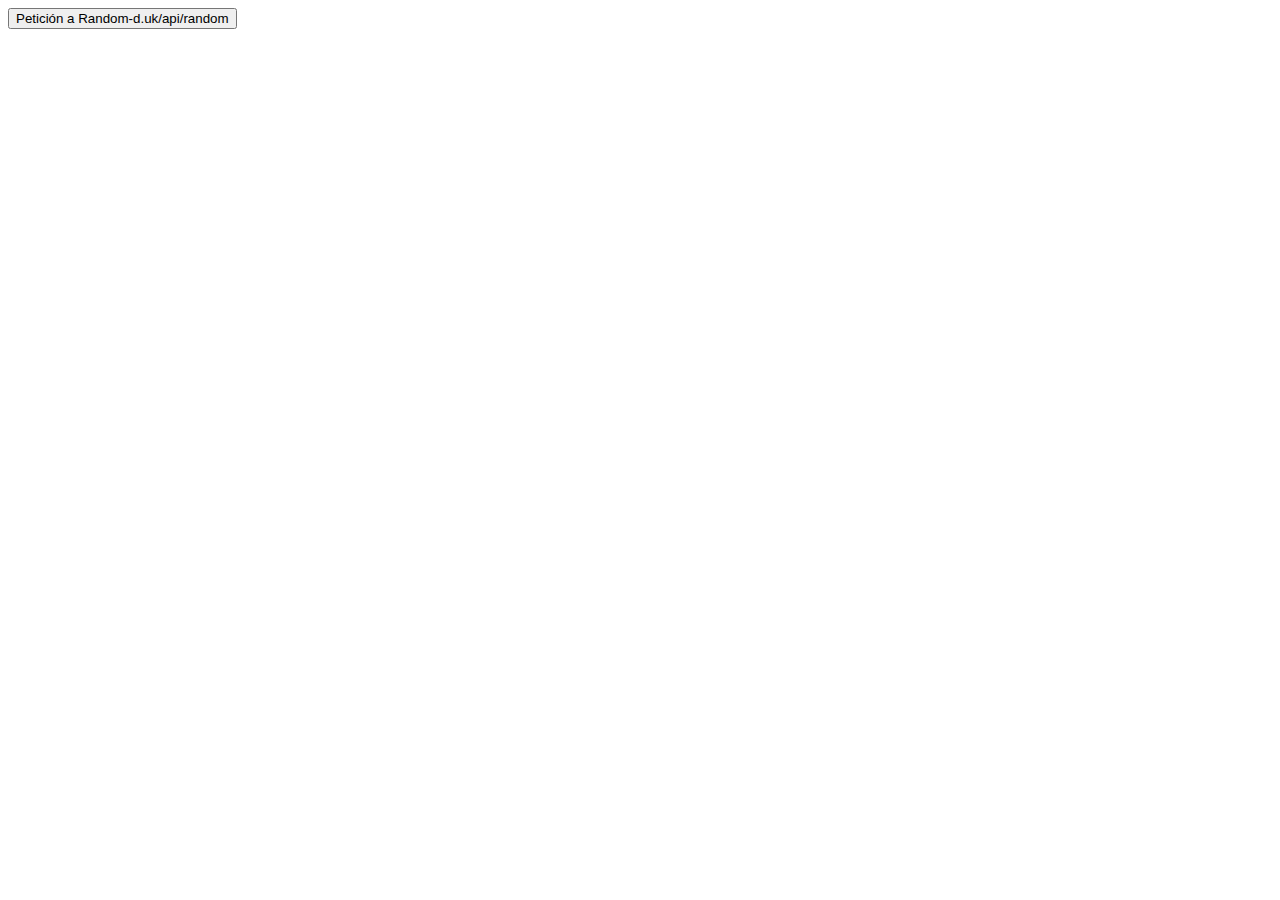
<file: cors/index.html>
<!DOCTYPE html>
<html lang="en">
  <head>
    <meta charset="utf-8">
    <meta name="viewport" content="width=device-width, initial-scale=1">
	<title>AJAX - Fetch</title>
	<link rel="icon" type="image/x-icon" href="favicon.ico">
	<link href="https://cdn.jsdelivr.net/npm/bootstrap@5.2.0-beta1/dist/css/bootstrap.min.css" rel="stylesheet" integrity="sha384-0evHe/X+R7YkIZDRvuzKMRqM+OrBnVFBL6DOitfPri4tjfHxaWutUpFmBp4vmVor" crossorigin="anonymous">
	<link rel="stylesheet" href="">
</head>
<body>

	<main class="container mt-3">
		<section id="ejemplo1">

			<button id="cargar" type="button" class="btn btn-primary">Petición a Random-d.uk/api/random</button>
			
			<div id="respuesta" class="bg-success  bg-opacity-50 m-2 p-2">
	
			</div>

		</section>		
	</main>

	<script src="https://cdn.jsdelivr.net/npm/bootstrap@5.2.0-beta1/dist/js/bootstrap.bundle.min.js" integrity="sha384-pprn3073KE6tl6bjs2QrFaJGz5/SUsLqktiwsUTF55Jfv3qYSDhgCecCxMW52nD2" crossorigin="anonymous"></script>
	<script src="scripts/application.js" type="text/javascript"></script>
</body>
</html>
</file>
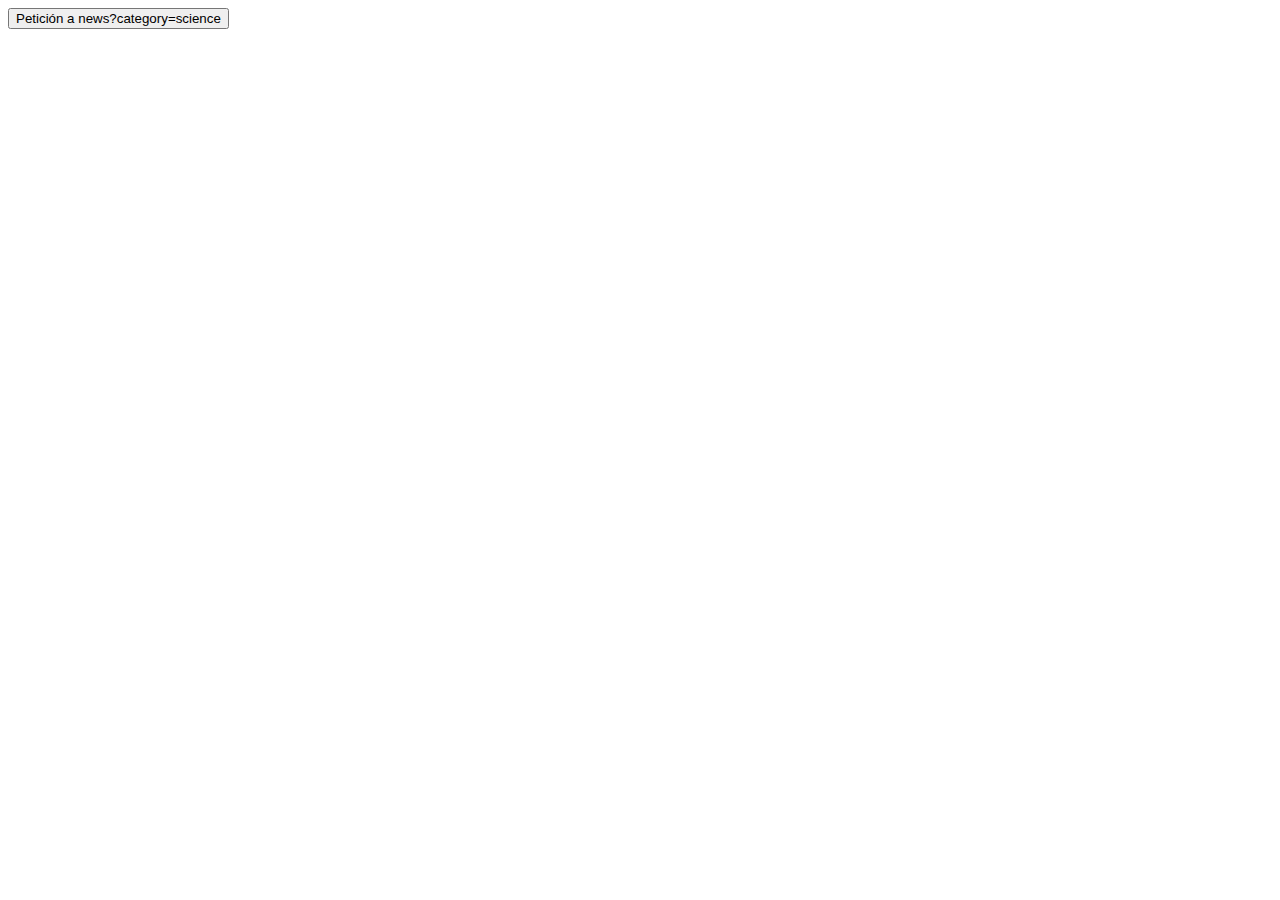
<file: slow/index.html>
<!DOCTYPE html>
<html lang="en">
  <head>
    <meta charset="utf-8">
    <meta name="viewport" content="width=device-width, initial-scale=1">
	<title>AJAX - Fetch</title>
	<link rel="icon" type="image/x-icon" href="favicon.ico">
	<link href="https://cdn.jsdelivr.net/npm/bootstrap@5.2.0-beta1/dist/css/bootstrap.min.css" rel="stylesheet" integrity="sha384-0evHe/X+R7YkIZDRvuzKMRqM+OrBnVFBL6DOitfPri4tjfHxaWutUpFmBp4vmVor" crossorigin="anonymous">
	<link rel="stylesheet" href="">
</head>
<body>

	<main class="container mt-3">
		<section id="ejemplo2">
			
			<button id="cargar" type="button" class="btn btn-primary">Petición a news?category=science</button>
			
			<div id="respuesta" class="bg-success  bg-opacity-50 m-2 p-2">
	
			</div>
			
		</section>

		
		
	</main>

	<script src="https://cdn.jsdelivr.net/npm/bootstrap@5.2.0-beta1/dist/js/bootstrap.bundle.min.js" integrity="sha384-pprn3073KE6tl6bjs2QrFaJGz5/SUsLqktiwsUTF55Jfv3qYSDhgCecCxMW52nD2" crossorigin="anonymous"></script>
	<script src="scripts/application.js" type="text/javascript"></script>
</body>
</html>
</file>
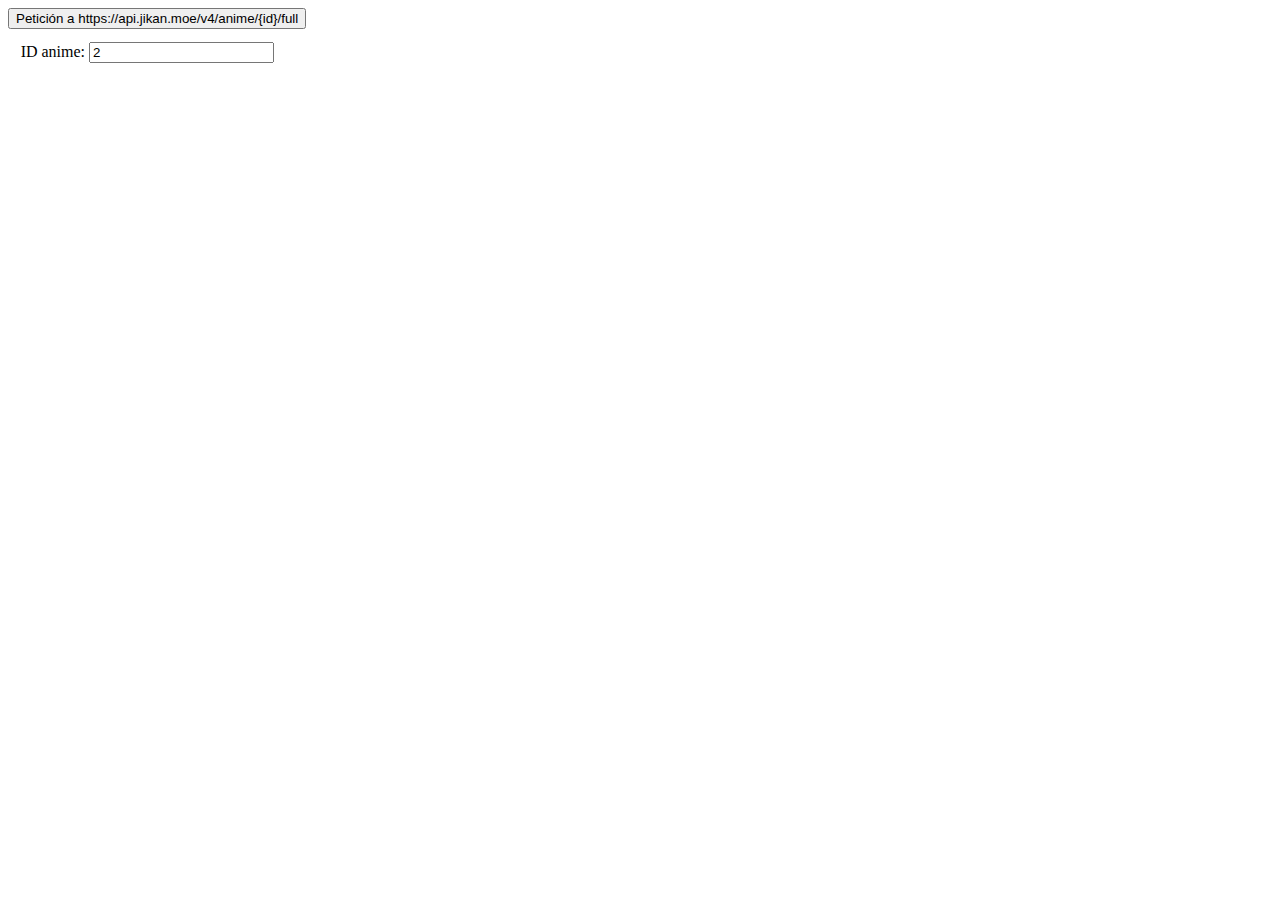
<file: status/index.html>
<!DOCTYPE html>
<html lang="en">
  <head>
    <meta charset="utf-8">
    <meta name="viewport" content="width=device-width, initial-scale=1">
	<title>AJAX - Fetch</title>
	<link rel="icon" type="image/x-icon" href="favicon.ico">
	<link href="https://cdn.jsdelivr.net/npm/bootstrap@5.2.0-beta1/dist/css/bootstrap.min.css" rel="stylesheet" integrity="sha384-0evHe/X+R7YkIZDRvuzKMRqM+OrBnVFBL6DOitfPri4tjfHxaWutUpFmBp4vmVor" crossorigin="anonymous">
	<link rel="stylesheet" href="css/style.css">
</head>
<body>

	<main class="container mt-3">
		<section id="ejemplo1">

			<button id="cargar" type="button" class="btn btn-primary">Petición a https://api.jikan.moe/v4/anime/{id}/full</button>
			
			<div id="id_contenedor">
			ID anime: <input id="id_anime" type="text" name="id_anime" value="2">
			</div>
			<div id="respuesta" class="bg-success  bg-opacity-50 m-2 p-2">
	
			</div>

		</section>		
	</main>

	<script src="https://cdn.jsdelivr.net/npm/bootstrap@5.2.0-beta1/dist/js/bootstrap.bundle.min.js" integrity="sha384-pprn3073KE6tl6bjs2QrFaJGz5/SUsLqktiwsUTF55Jfv3qYSDhgCecCxMW52nD2" crossorigin="anonymous"></script>
	<script src="scripts/application.js" type="text/javascript"></script>
</body>
</html>
</file>
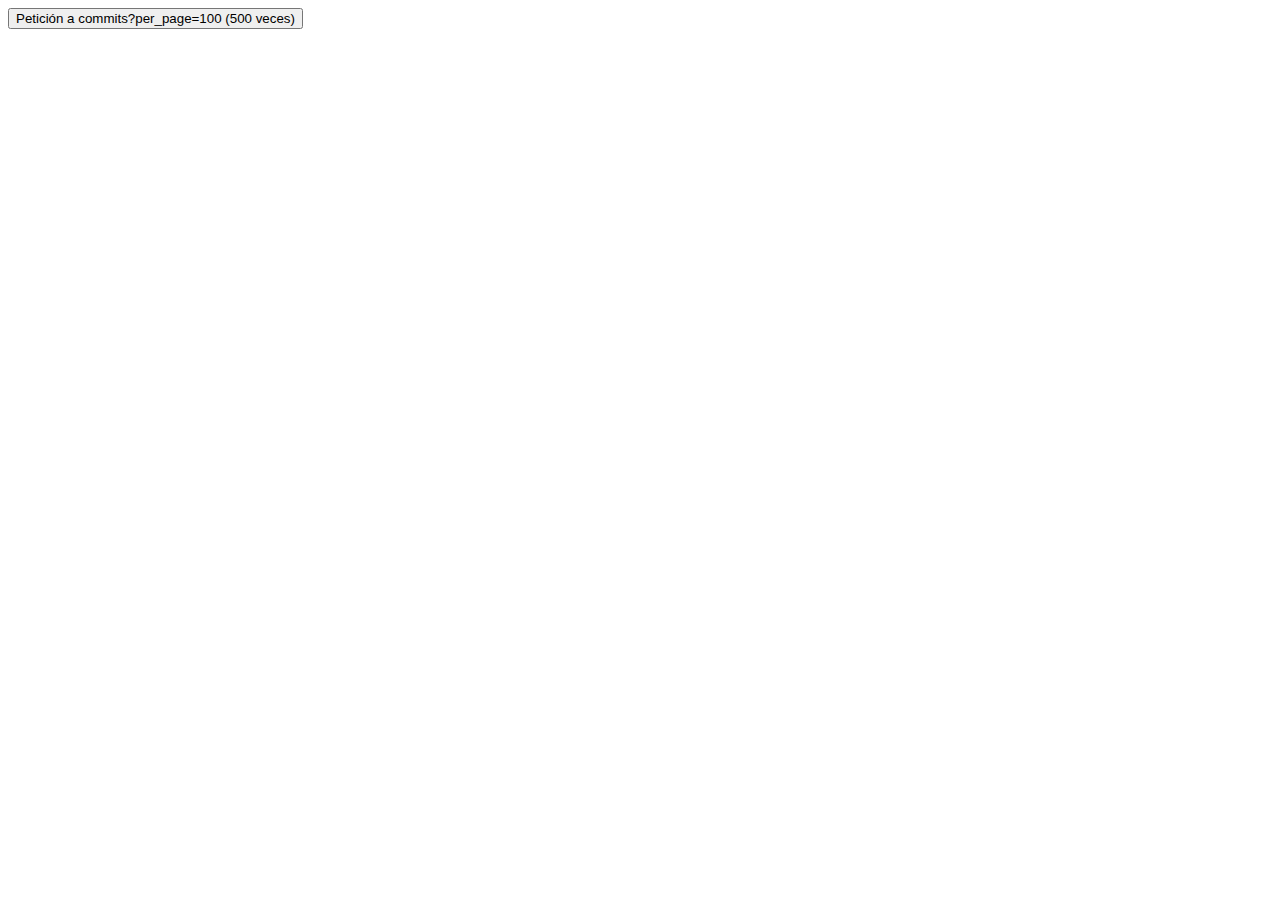
<file: restrictions/cliente/index.html>
<!DOCTYPE html>
<html lang="en">
  <head>
    <meta charset="utf-8">
    <meta name="viewport" content="width=device-width, initial-scale=1">
	<title>AJAX - Fetch</title>
	<link rel="icon" type="image/x-icon" href="favicon.ico">
	<link href="https://cdn.jsdelivr.net/npm/bootstrap@5.2.0-beta1/dist/css/bootstrap.min.css" rel="stylesheet" integrity="sha384-0evHe/X+R7YkIZDRvuzKMRqM+OrBnVFBL6DOitfPri4tjfHxaWutUpFmBp4vmVor" crossorigin="anonymous">
	<link rel="stylesheet" href="">
</head>
<body>

	<main class="container mt-3">
		
		<section id="ejemplo3">
			
			<button id="cargar" type="button" class="btn btn-danger">Petición a commits?per_page=100 (500 veces)</button>
			
			<div id="respuesta" class="bg-success  bg-opacity-50 m-2 p-2">
	
			</div>
			
		</section>
		
	</main>

	<script src="https://cdn.jsdelivr.net/npm/bootstrap@5.2.0-beta1/dist/js/bootstrap.bundle.min.js" integrity="sha384-pprn3073KE6tl6bjs2QrFaJGz5/SUsLqktiwsUTF55Jfv3qYSDhgCecCxMW52nD2" crossorigin="anonymous"></script>
	<script src="scripts/application.js" type="text/javascript"></script>
</body>
</html>
</file>
<file: status/css/style.css>
div.card {
	width: 18rem;
	margin: 0 auto;
}

#id_contenedor {
	margin: 1%;
}
</file>
